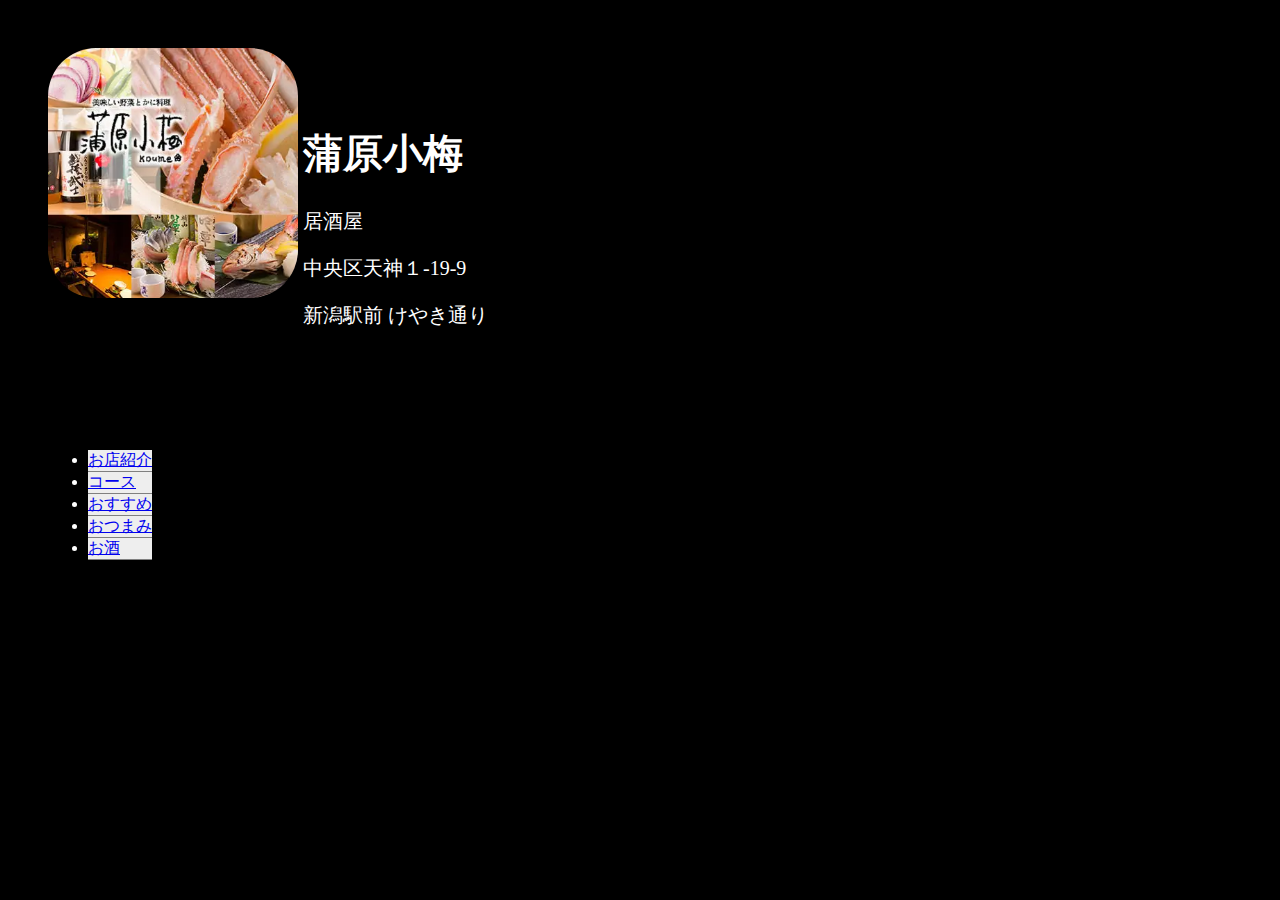
<file: website.20122058/index.html>
<!DOCTYPE html>
<html lang="ja">
<head>
  <meta charset="UTF-8" />
  <title>居酒屋</title>
  <link rel="stylesheet" href="css/style.css"> 
</head>
<body>
  <div class="section">
    <img src="images/s_002s.jpg.webp" alt="" width="250" height="200">
    <div class="text">
      <br><br>
      <h1> 蒲原小梅</h1>
      <p> 居酒屋 </p>
      <p> 中央区天神１-19-9</p>
      <p> 新潟駅前 けやき通り</p>
    </div>
    </p>
  </div>
<div class="wrapper">
    <ul class="tab">
        <li><a href="お店紹介.html">お店紹介</a></li>
        <li><a href="コース.html">コース</a></li>
        <li><a href="おすすめ.html">おすすめ</a></li>   
        <li><a href="おつまみ.html">おつまみ</a></li>
        <li><a href="お酒.html">お酒</a></li>
    </ul>
</div>
</file>
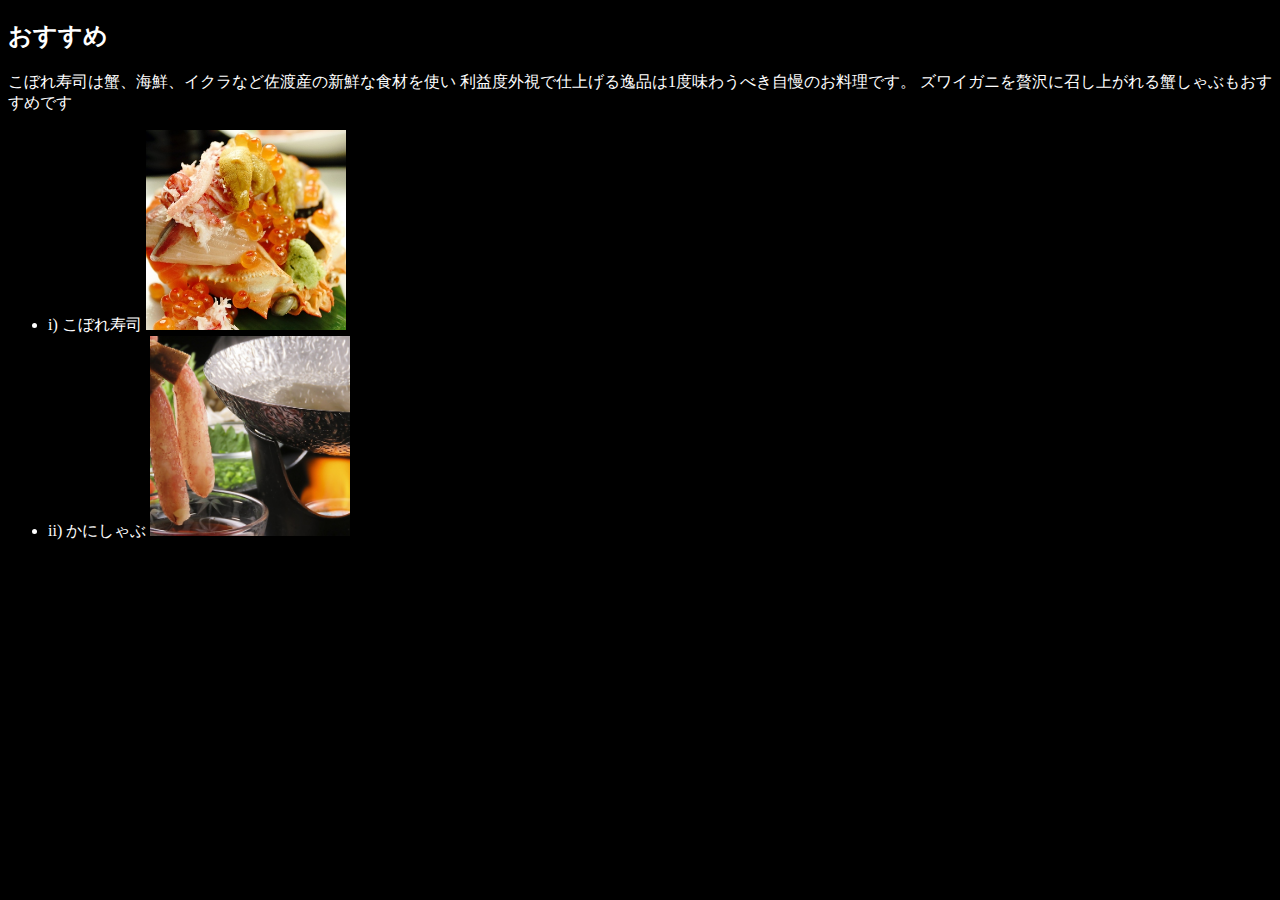
<file: website.20122058/おすすめ.html>
<!DOCTYPE html>
<html lang="en">
<head>
    <meta charset="UTF-8">
    <meta http-equiv="X-UA-Compatible" content="IE=edge">
    <meta name="viewport" content="width=device-width, initial-scale=1.0">
</head>
<style type="text/css">
    body {
background-color: #000000;
color: #ffffff;
}
</style>


<body>
    
    <div id="おすすめ" class="area">
        <ul style="list-style: none; padding-left: 0;">
          </ul>
          <h2>おすすめ</h2>
            <p>
                こぼれ寿司は蟹、海鮮、イクラなど佐渡産の新鮮な食材を使い
                利益度外視で仕上げる逸品は1度味わうべき自慢のお料理です。
                ズワイガニを贅沢に召し上がれる蟹しゃぶもおすすめです
            </p>
            <ul>
                <li>i) こぼれ寿司 <img src="images/こぼれずし.jpeg" width="200" height="200"></li> 
                <li>ii) かにしゃぶ <img src="images/かにしゃぶ.jpeg" width="200" height="200"></li>
            </ul>
        </div>
</body>
</html>
</file>
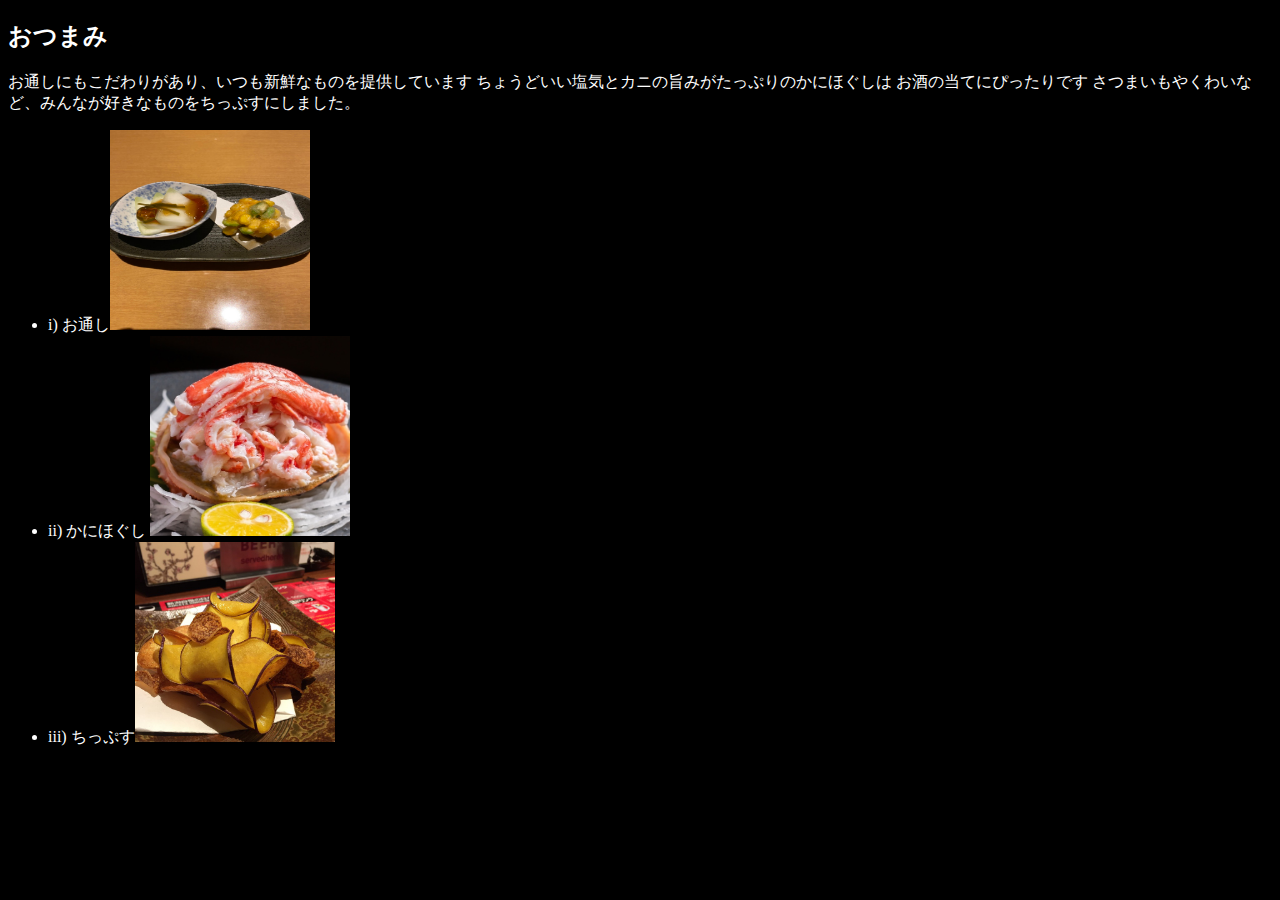
<file: website.20122058/おつまみ.html>
<!DOCTYPE html>
<html lang="en">
<head>
    <meta charset="UTF-8">
    <meta http-equiv="X-UA-Compatible" content="IE=edge">
    <meta name="viewport" content="width=device-width, initial-scale=1.0">
</head>
<style type="text/css">
    body {
background-color: #000000;
color: #ffffff;
}
</style>
<body>
    <div id="おつまみ" class="area">
        <ul style="list-style: none; padding-left: 0;">
          </ul>
          <h2>おつまみ</h2>
            <p>
                お通しにもこだわりがあり、いつも新鮮なものを提供しています
                ちょうどいい塩気とカニの旨みがたっぷりのかにほぐしは
                お酒の当てにぴったりです
                さつまいもやくわいなど、みんなが好きなものをちっぷすにしました。
            </p>
            <ul>
                <li>i) お通し<img src="images/お通し.jpeg" width="200" height="200"></li>
                <li>ii) かにほぐし <img src="images/かにほぐし.jpeg" width="200" height="200"></li> 
                <li>iii) ちっぷす<img src="images/チップス.jpeg" width="200" height="200"></li>
              
            </ul>
        </div>
</body>
</html>
</file>
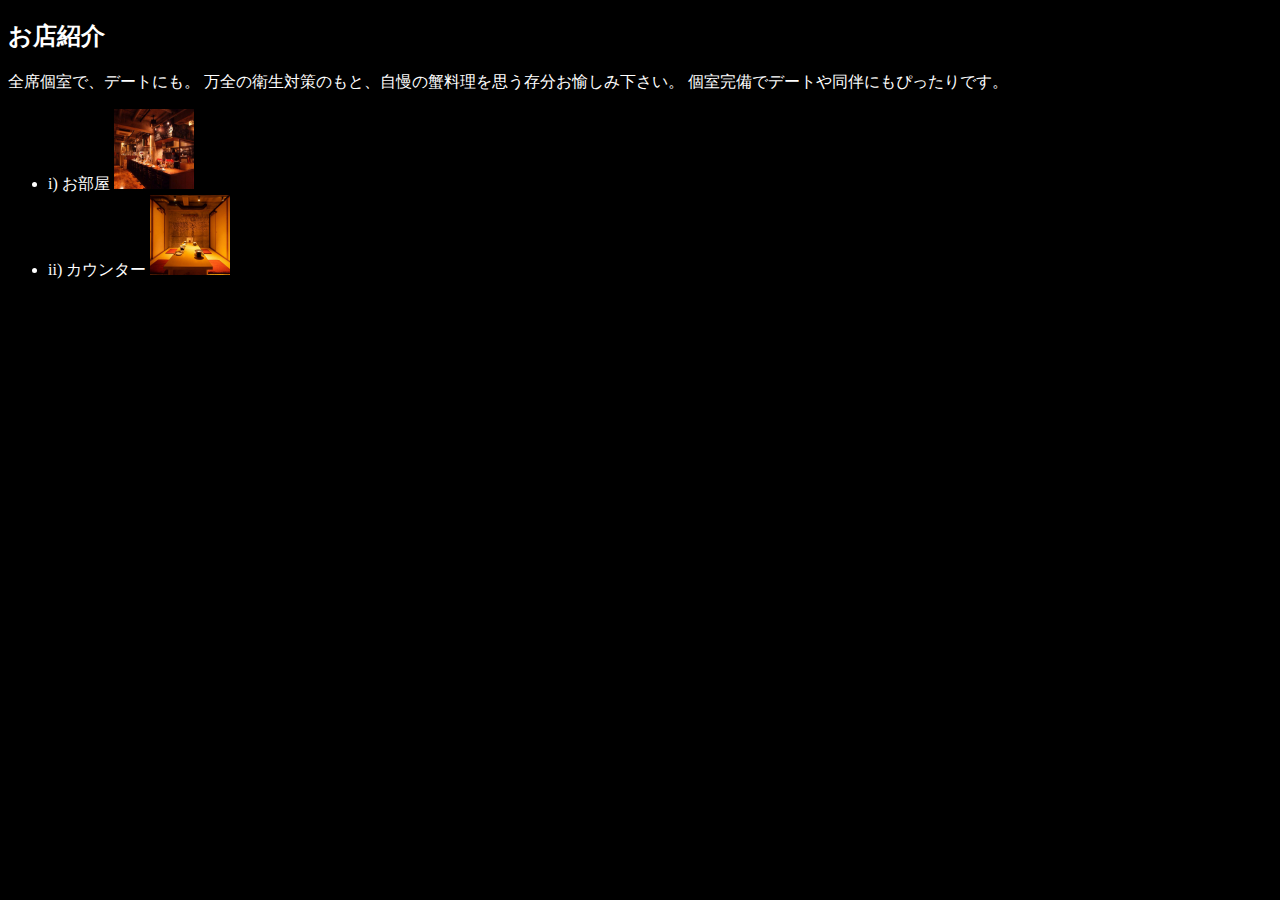
<file: website.20122058/お店紹介.html>
<!DOCTYPE html>
<html lang="en">
<head>
    <meta charset="UTF-8">
    <meta http-equiv="X-UA-Compatible" content="IE=edge">
    <meta name="viewport" content="width=device-width, initial-scale=1.0">
    <title>Document</title>
</head>
<style type="text/css">
    body {
background-color: #000000;
color: #ffffff;
}
</style>
<body>
    <div id="お店紹介" class="area">
        <ul style="list-style: none; padding-left: 0;">
          </ul>
          <h2>お店紹介</h2>
            <p>
                全席個室で、デートにも。
                万全の衛生対策のもと、自慢の蟹料理を思う存分お愉しみ下さい。
                個室完備でデートや同伴にもぴったりです。
            </p>
            <ul>
                <li>i) お部屋 <img src="images/640x640_rect_26832035.jpg" width="80" height="80"></li> 
                <li>ii) カウンター <img src="images/s_0n88.jpg.webp" width="80" height="80"></li>
            </ul>
        </div>
    
</body>
</html>
</file>
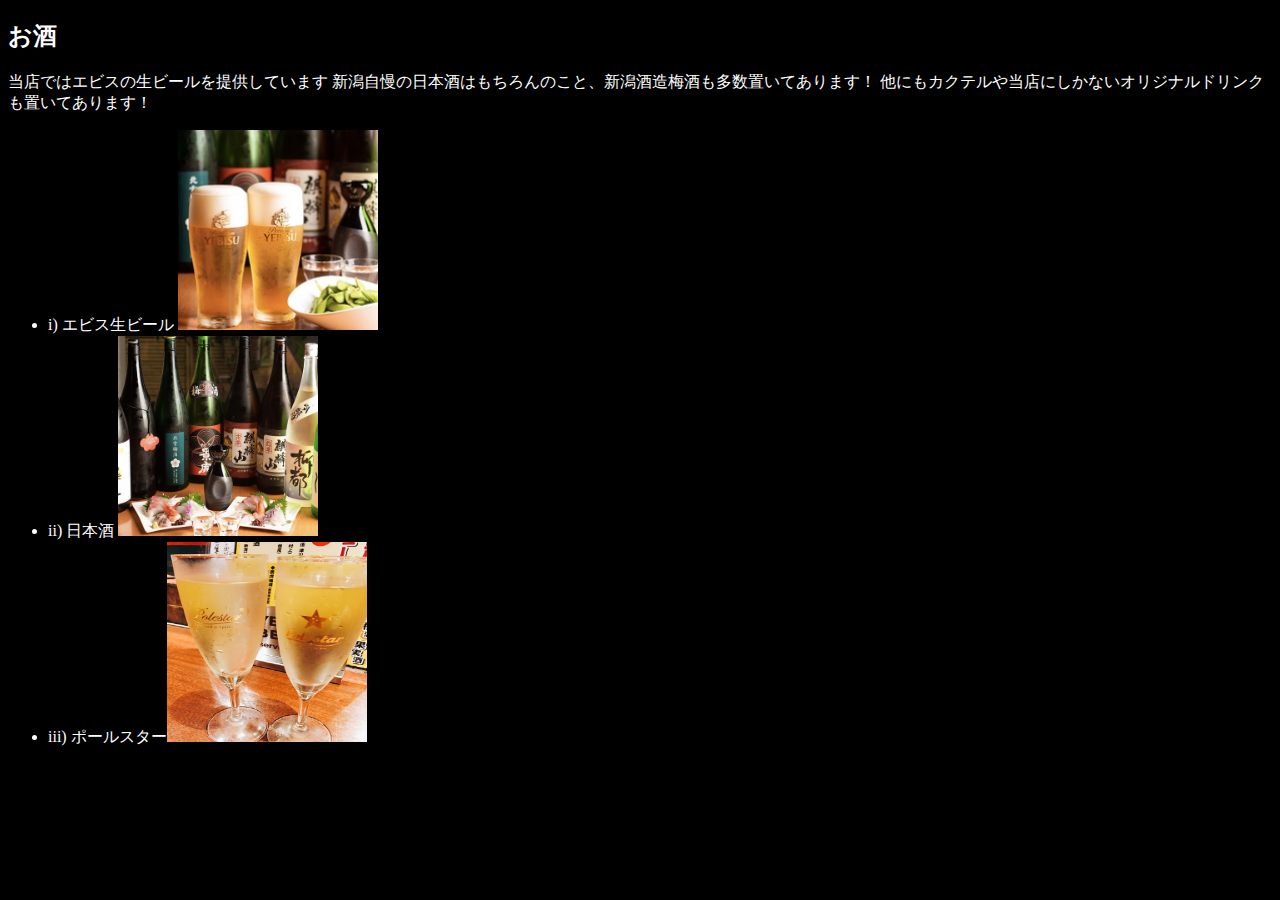
<file: website.20122058/お酒.html>
<!DOCTYPE html>
<html lang="en">
<head>
    <meta charset="UTF-8">
    <meta http-equiv="X-UA-Compatible" content="IE=edge">
    <meta name="viewport" content="width=device-width, initial-scale=1.0">
    <title>Document</title>
</head>
<style type="text/css">
    body {
background-color: #000000;
color: #ffffff;
}
</style>

<body>
    <div id="お酒" class="area">
        <ul style="list-style: none; padding-left: 0;">
          </ul>
          <h2>お酒</h2>
            <p>
                当店ではエビスの生ビールを提供しています
                新潟自慢の日本酒はもちろんのこと、新潟酒造梅酒も多数置いてあります！
                他にもカクテルや当店にしかないオリジナルドリンクも置いてあります！
            </p>
            <ul>
                <li>i) エビス生ビール <img src="images/生.jpeg" width="200" height="200"></li> 
                <li>ii) 日本酒 <img src="images/お酒.jpeg" width="200" height="200"></li>
                <li>iii) ポールスター<img src="images/PS.jpeg" width="200" height="200"></li>
            </ul>
        </div>
</body>
</html>
</file>
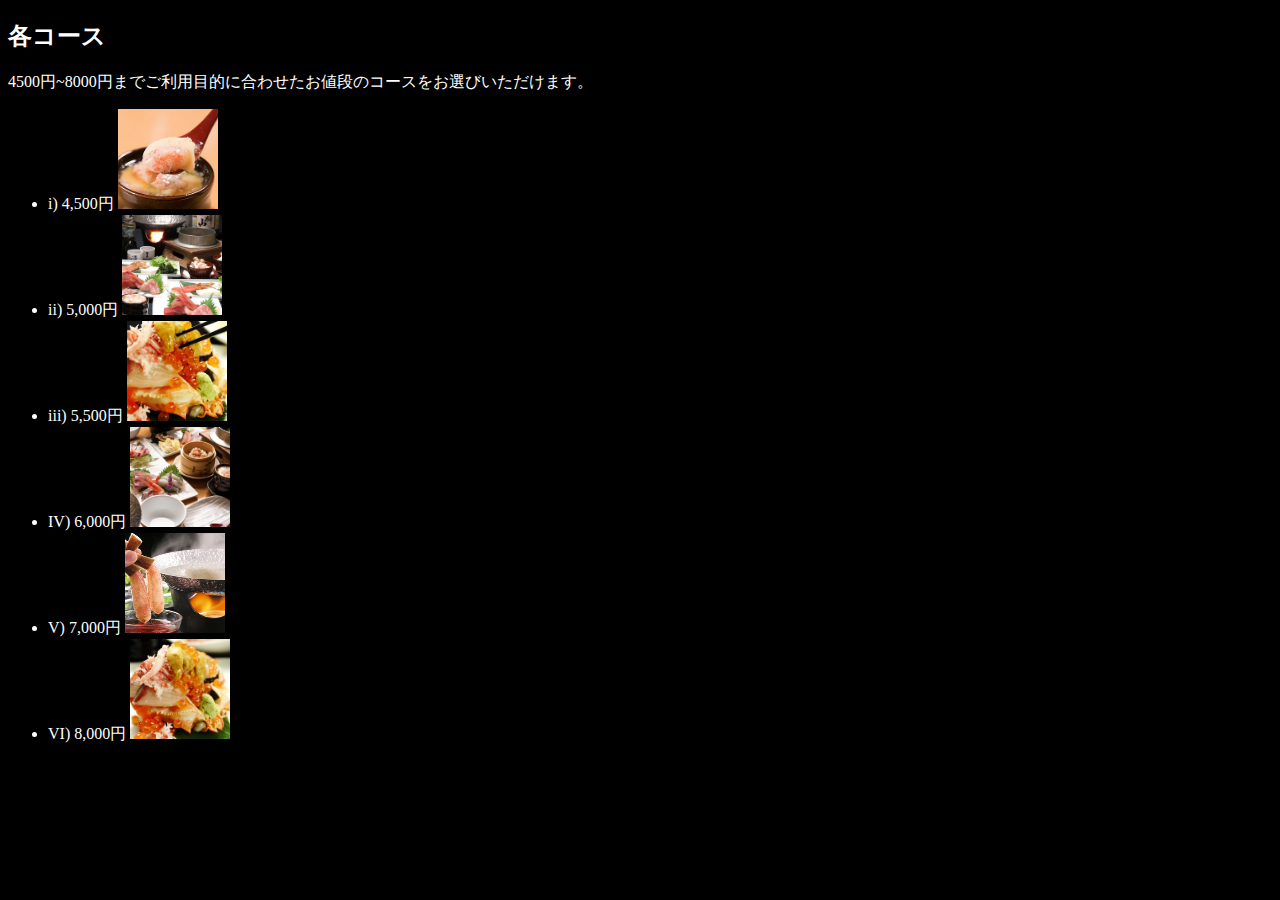
<file: website.20122058/コース.html>
<!DOCTYPE html>
<html lang="en">
<head>
    <meta charset="UTF-8">
    <meta http-equiv="X-UA-Compatible" content="IE=edge">
    <meta name="viewport" content="width=device-width, initial-scale=1.0">
</head>
<style type="text/css">
    body {
background-color: #000000;
color: #ffffff;
}
</style>
<body>
    <div id="コース" class="area">
        <h2>各コース</h2>
        <p>
          4500円~8000円までご利用目的に合わせたお値段のコースをお選びいただけます。
        </p>
        <ul>
            <li>i) 4,500円 <img src="images/4,500.jpeg" width="100" height="100"></li> 
            <li>ii) 5,000円 <img src="images/5,000.jpeg" width="100" height="100"></li>
            <li>iii) 5,500円 <img src="images/5,500.jpeg" width="100" height="100"></li>
            <li>IV) 6,000円 <img src="images/6,000.jpeg" width="100" height="100"></li>
            <li>V) 7,000円 <img src="images/7,000.jpeg" width="100" height="100"></li>
            <li>VI) 8,000円 <img src="images/8,000.jpeg" width="100" height="100"></li>
        </ul>
    </div>
</body>
</html>
</file>
<file: website.20122058/css/style.css>
.tab li { border-bottom:1px solid gray; background-color:#eee; }
.tab li:hover { background-color:rgb(230, 128, 171);  }
.ul_test1 li a { display: block; }
.section {
    display: flex;
    padding: auto;
    padding: 40px;
    width:   60%;
}
.section .text {
    margin: 5px;
    font-size: 20px;
}
.wrapper {
    display: flex;
    padding: auto;
    padding: 40px;
    width:   60%;
 
}
.section .area{
    display: flex;
    padding: auto;
    padding: 40px;
    width:   60%;
    margin-left: 500px;
}
.section img{
   height: 250px;
   margin-left: 220;
   border-radius: 3em;
}
.styled {
    border: 0;
    line-height: 2.5;
    padding: 0 20px;
    font-size: 1rem;
    text-align: center;
    color: #fff;
    text-shadow: 1px 1px 1px #000;
    border-radius: 10px;
    background-color: rgb(127, 236, 250);
    background-image: linear-gradient(to top left, rgba(0, 0, 0, 0.2), rgba(0, 0, 0, 0.2) 30%, rgba(0, 0, 0, 0));
}

.styled:hover {
    background-color: rgb(161, 252, 252);
}
body{
    background-color: #000;
    color: #ffffff;
}
</file>
